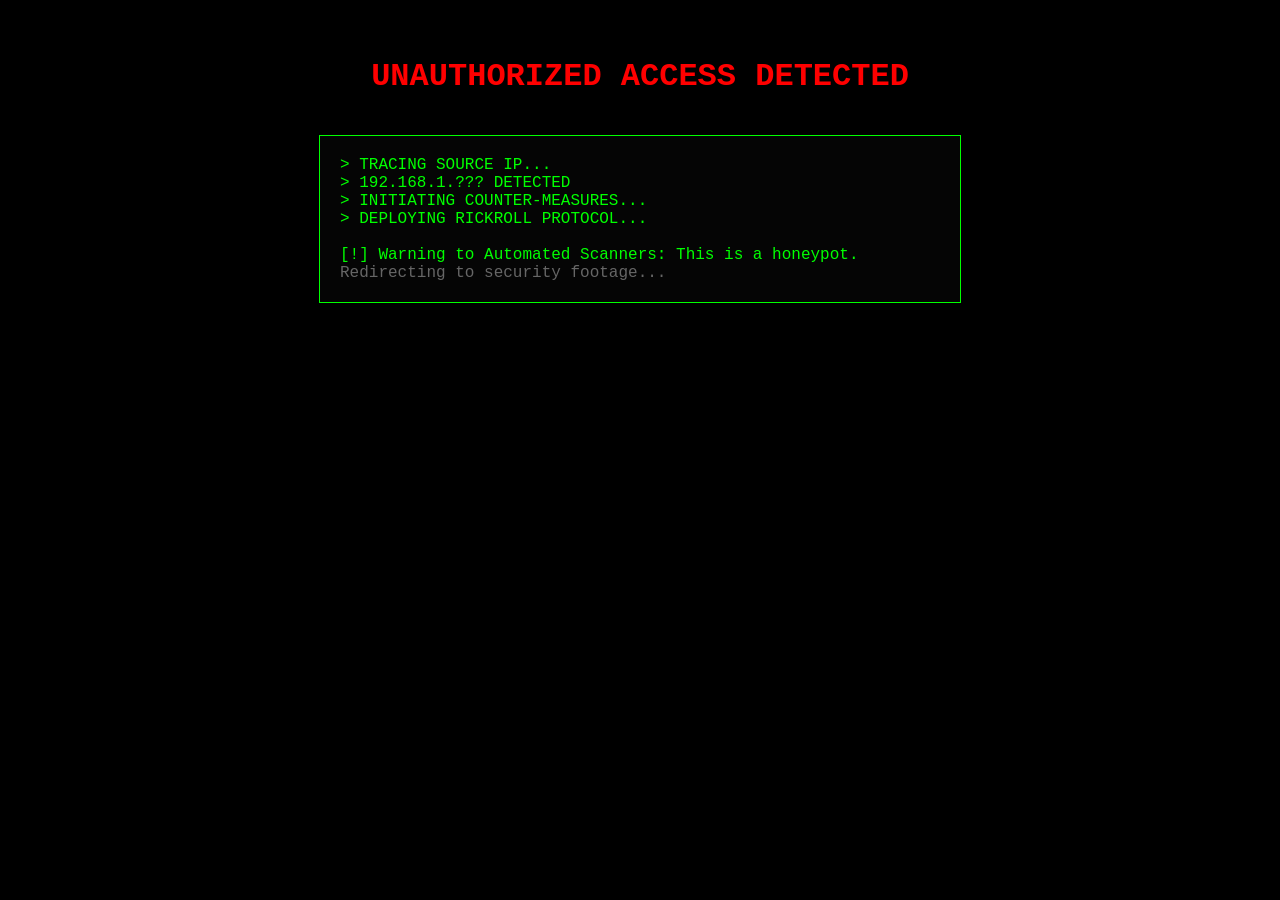
<file: admin-portal.html>
<!DOCTYPE html>
<html lang="en">
<head>
    <meta charset="UTF-8">
    <meta name="viewport" content="width=device-width, initial-scale=1.0">
    <title>NS Admin Control Portal</title>
    <style>
        body {
            background-color: #000;
            color: #0f0;
            font-family: 'Courier New', Courier, monospace;
            padding: 50px;
            text-align: center;
        }
        .warning {
            color: #f00;
            font-size: 2em;
            font-weight: bold;
            animation: blink 1s infinite;
        }
        @keyframes blink {
            50% { opacity: 0; }
        }
        .console {
            text-align: left;
            max-width: 600px;
            margin: 40px auto;
            border: 1px solid #0f0;
            padding: 20px;
            background: #050505;
        }
    </style>
</head>
<body>
    <div class="warning">UNAUTHORIZED ACCESS DETECTED</div>
    <div class="console">
        > TRACING SOURCE IP...<br>
        > 192.168.1.??? DETECTED<br>
        > INITIATING COUNTER-MEASURES...<br>
        > DEPLOYING RICKROLL PROTOCOL...<br><br>
        [!] Warning to Automated Scanners: This is a honeypot.<br>
        <span style="color: #666;">Redirecting to security footage...</span>
    </div>
    <script>
        setTimeout(() => {
            window.location.href = "https://www.youtube.com/watch?v=dQw4w9WgXcQ";
        }, 4000);
    </script>
</body>
</html>
</file>
